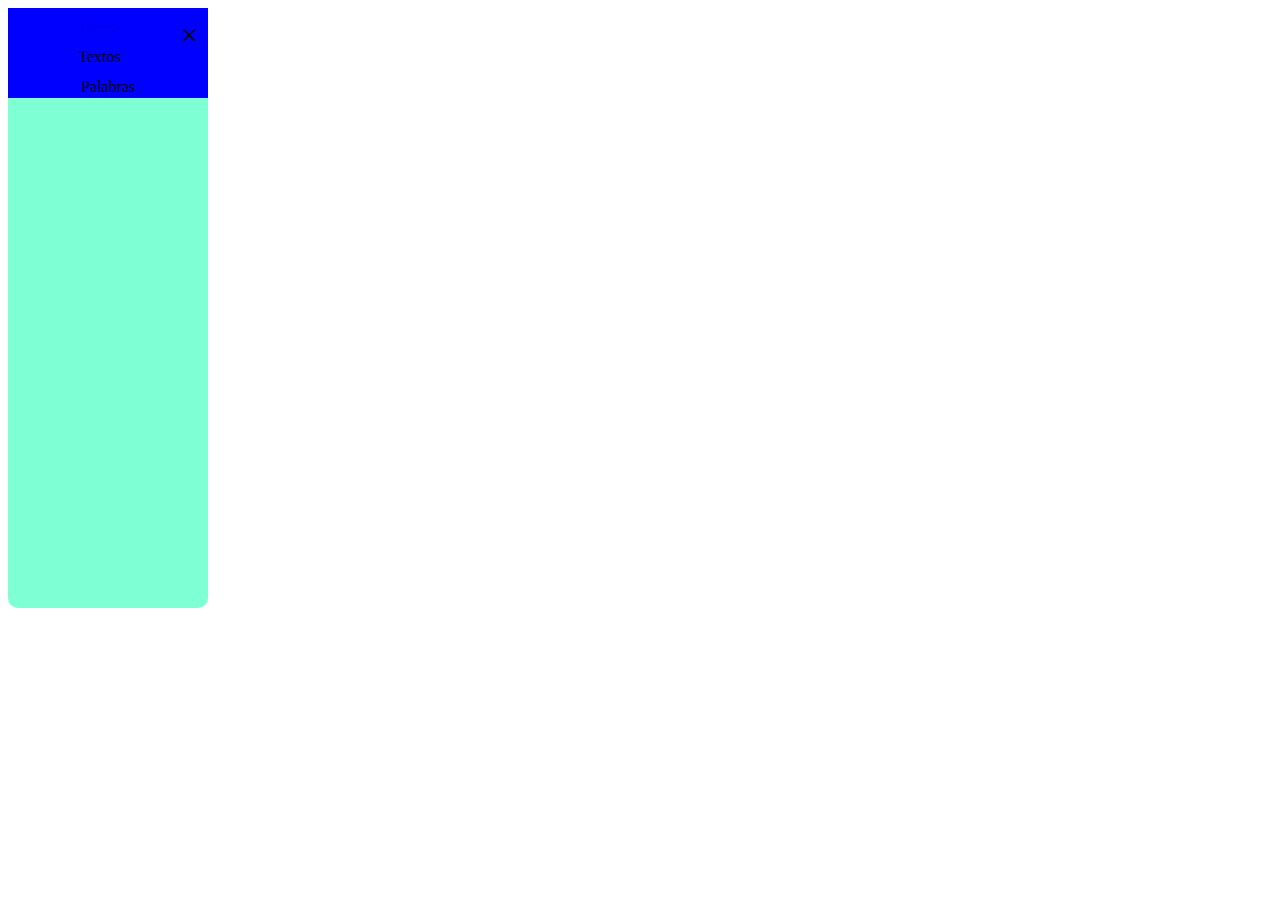
<file: index.html>
<!DOCTYPE html>
<html lang="en">
<head>
    <meta charset="UTF-8">
    <meta http-equiv="X-UA-Compatible" content="IE=edge">
    <meta name="viewport" content="width=device-width, initial-scale=1.0">
    <title>Document</title>
    <link rel="stylesheet" href="estilos.css">

</head>
<body>
    <aside class="aside">
        <div class="Central">
            <div class="Central2">
                <div class="inicio1">
                    <div class="cerrar">
                        <span class="close-btn">&times;</span>
                    </div>
                    <div class="Inicio">
                        <li>
                        <a href="index.html">Inicio</a>
                        </li>
                    </div>
                    
                </div>
                <div class="inicio">
                    <li>Textos</li>
                </div>
                <div class="inicio">
                    <li>Palabras</li>
                </div>

            </div>

        </div>
    </aside>
    
    
</body>
</html>
</file>
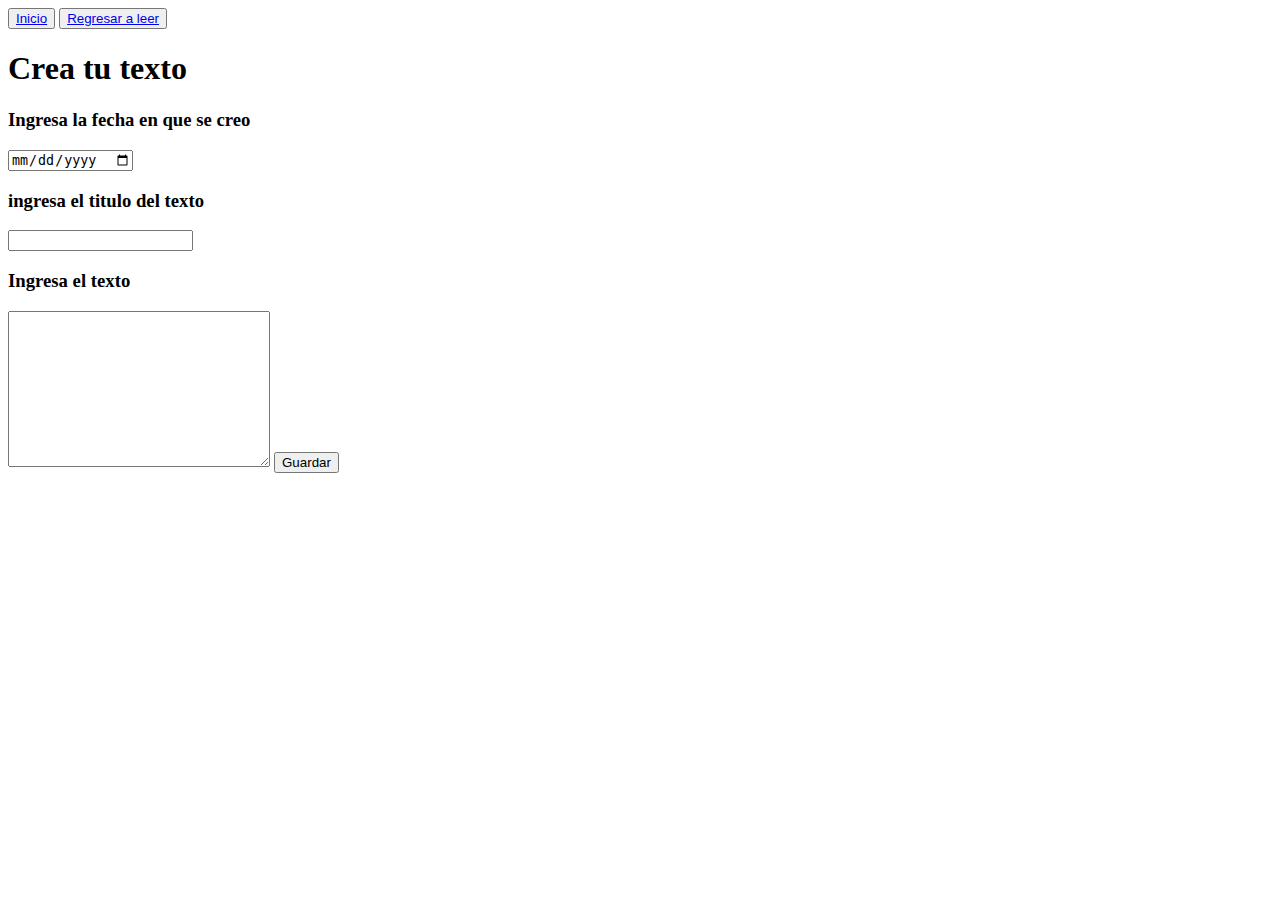
<file: crearTexto.html>
<!DOCTYPE html>
<html lang="en">
<head>
    <meta charset="UTF-8">
    <meta http-equiv="X-UA-Compatible" content="IE=edge">
    <meta name="viewport" content="width=device-width, initial-scale=1.0">
    <title>Lee</title>
    <link rel="stylesheet" href="estilos.css">
    <meta name="viewport" content="width=device-width, user-scalable=no, initial-scale=1.0, maximun-scale=1.0, minimun-scale=1.0">

</head>
<body>

    <div class = "contenedor">
        <header class ="cabeza">
            <nav class ="cabeza" >
                <button class="tamaño_Inicio">
                    <a href="index.html" >Inicio</a>
                </button>
                
               <button class="tamaño_Inicio">
                   <a href="leer.html">Regresar a leer</a>
               </button>
                
                
                
            </nav>

        </header>
    
        <h1 class = "color1"> Crea tu texto</h1>
        <form>
            
            <h3> Ingresa la fecha en que se creo</h3>
            <input type="date" name="" id="" class= "tam">
            <h3>ingresa el titulo del texto</h3>
            <input type="text" name="" id="" class = "tam">
            <h3> Ingresa el texto</h3>
            
            <textarea name="" id="" cols="30" rows="10" class="tamaño" ></textarea>
            <button> Guardar  </button>

            
        </form>   
    </div>
    
    
</body>
</html>
</file>
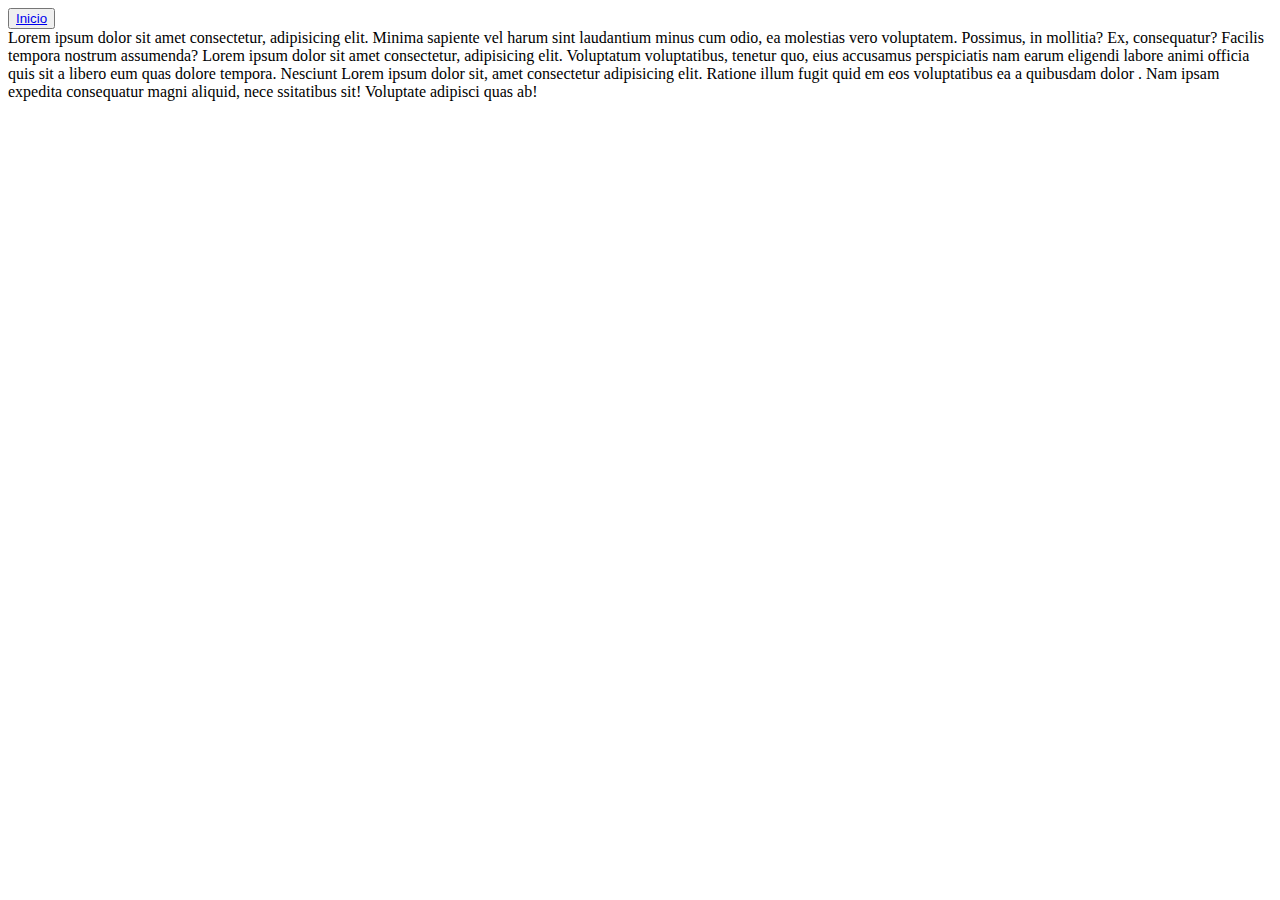
<file: leyendo.html>
<!DOCTYPE html>
<html lang="en">
<head>
    <meta charset="UTF-8">
    <meta http-equiv="X-UA-Compatible" content="IE=edge">
    <meta name="viewport" content="width=device-width, initial-scale=1.0">
    <title>Lee</title>
    <link rel="stylesheet" href="estilos.css">
    <meta name="viewport" content="width=device-width, user-scalable=no, initial-scale=1.0, maximun-scale=1.0, minimun-scale=1.0">

    

</head>
<body>
    <div class ="contenedor">
        <header>
        
        </header>
        <nav >
            <div >
                <button class ="tamaño">
                    <a href="index.html">Inicio</a>
                </button>
                
            </div>

            
        </nav>
        <article class =" lectura">
            <div class=" lectura">
                 Lorem ipsum dolor sit amet
                consectetur, adipisicing elit.
                Minima sapiente vel harum sint laudantium minus
                cum odio, ea molestias vero voluptatem.
                Possimus, in mollitia? Ex, consequatur?
                Facilis tempora nostrum assumenda?
                Lorem ipsum dolor sit amet consectetur, adipisicing
                elit. Voluptatum voluptatibus, tenetur quo, eius 
                accusamus perspiciatis nam earum eligendi labore 
                animi officia quis sit a libero eum quas dolore 
                tempora. Nesciunt
                Lorem ipsum dolor sit, amet consectetur adipisicing elit. Ratione illum fugit quid
                em eos voluptatibus ea a quibusdam dolor
                . Nam ipsam expedita consequatur magni aliquid, nece
                ssitatibus sit! Voluptate adipisci quas ab!
            </div>
               
            
        </article>
</body>
</html>
</file>
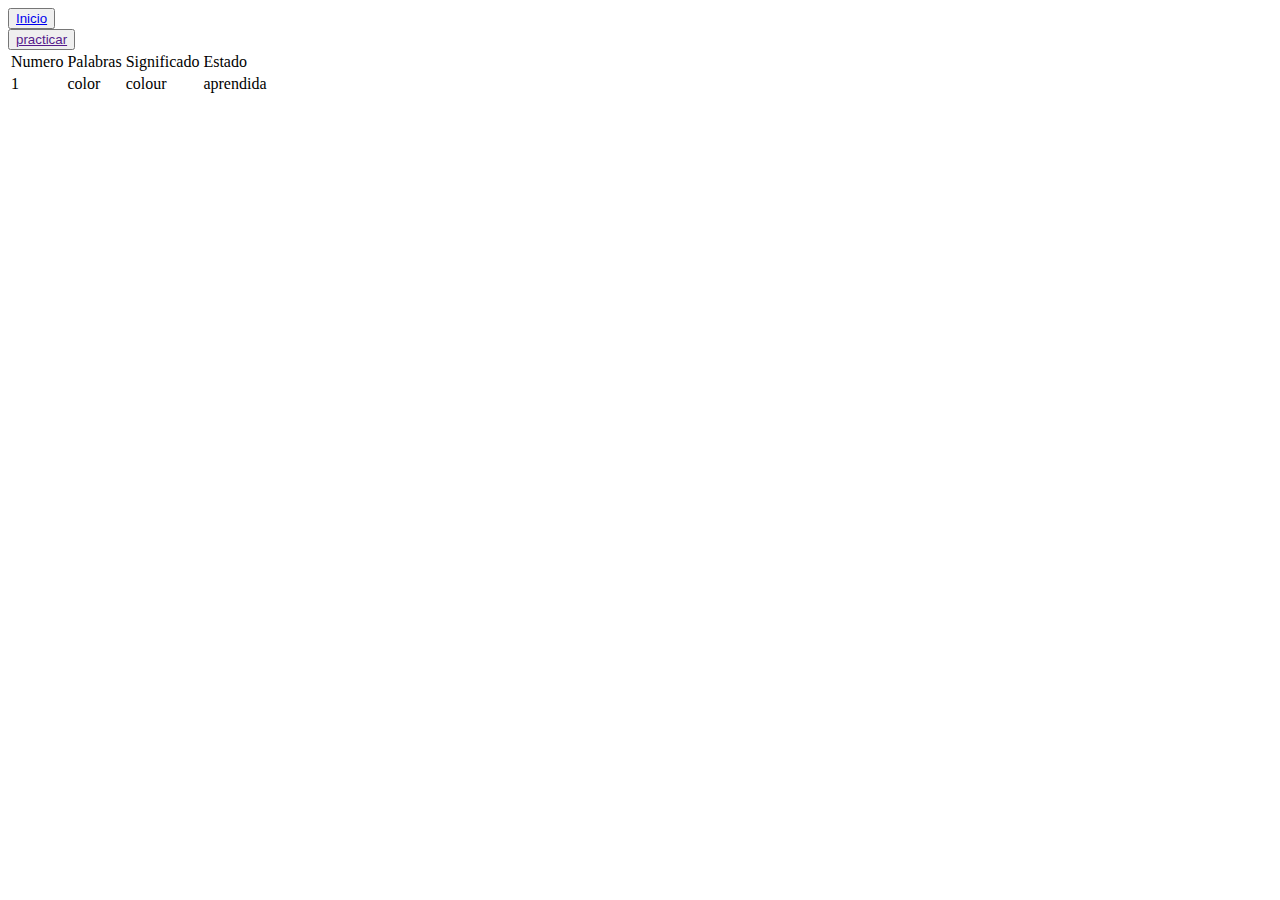
<file: palabras.html>
<!DOCTYPE html>
<html lang="en">
<head>
    <meta charset="UTF-8">
    <meta http-equiv="X-UA-Compatible" content="IE=edge">
    <meta name="viewport" content="width=device-width, initial-scale=1.0">
    <title>Lee</title>
    <link rel="stylesheet" href="estilos.css">
    <meta name="viewport" content="width=device-width, user-scalable=no, initial-scale=1.0, maximun-scale=1.0, minimun-scale=1.0">

</head>
<body>
    <div class= "contenedor">
        
            <nav >
                <div>
                    <button class="tamaño_Inicio">
                        <a href="index.html">Inicio</a>
                    </button>
                </div>
                
            </nav>
        <header>
            <button class="tamaño_Inicio">
                <a href="">practicar</a>
            </button>
        </header>

        <table class= "dos">
            <tr>
                <td>Numero</td>
                <td> Palabras </td>
                <td> Significado </td>
                <td> Estado </td>
            </tr>
            <tr>
                <td>1 </td>
                <td> color </td>
                <td> colour</td>
                <td> aprendida </td>
            </tr>
            <tr>
                
            </tr>
        </table>
    </div>
    
</body>
</html>
</file>
<file: estilos.css>
.aside{
    background-color: aquamarine;
    width: 200px;
    height: 600px;
    border-radius: 10px;
}
.central{
    background-color: rgb(8, 46, 46);
    height: 200px;
    width: 100px;
    

}

.inicio{
    background-color: blue;
    text-align: center;
    padding: 10px;
    list-style: none;
    height: 10px;
   
}
.inicio1{
    background-color: blue;
    text-align: center;
    padding: 10px;
    list-style: none;
    height: 10px;
    
}
.Inicio{
   
    list-style: none;
    text-align:center;
   
}
.cerrar{
    float: right;

    padding: 0px;
}
/* la x de cierre */
.close-btn {
   
    font-size: 30px;
    color: #000;
    
  }
</file>
